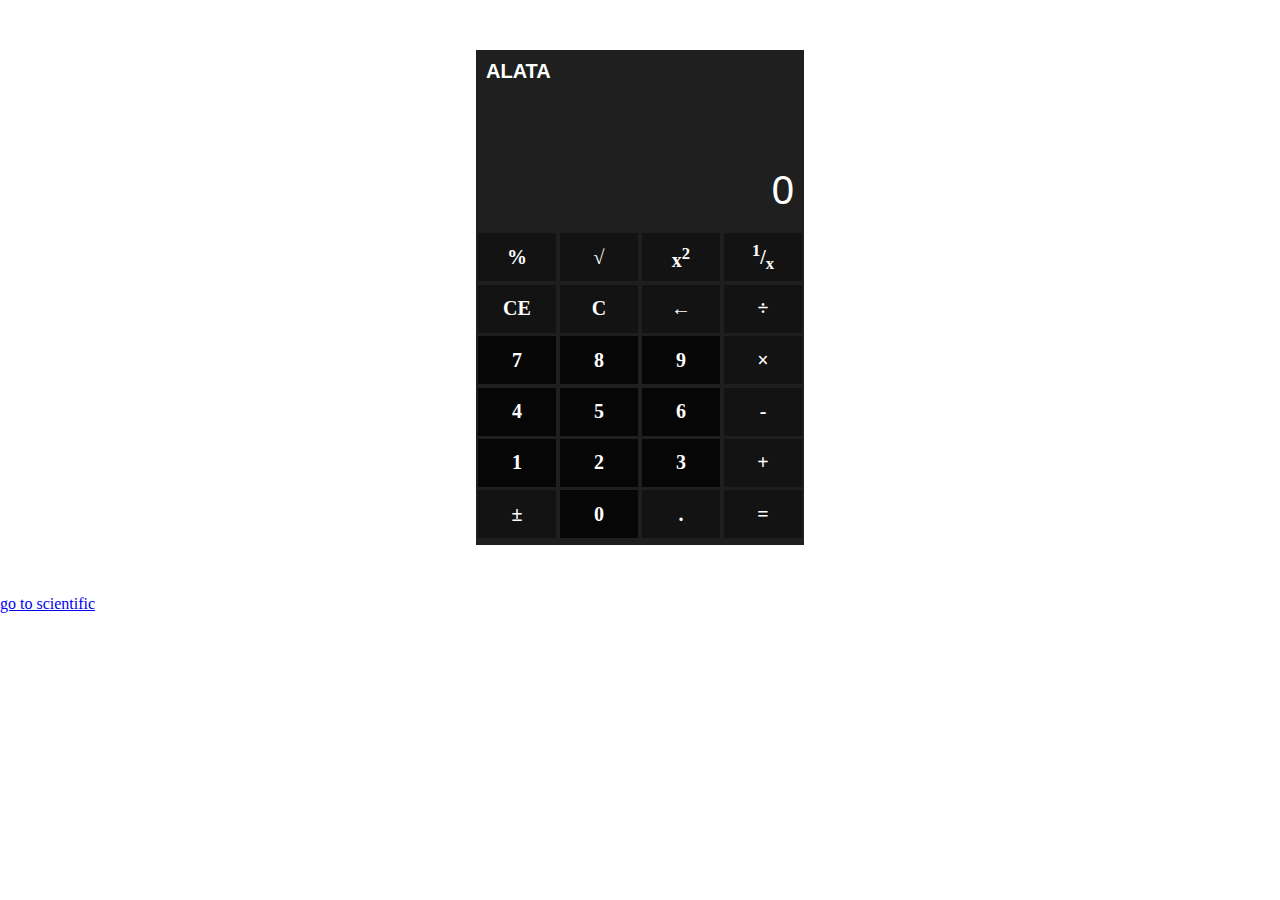
<file: index.html>
<!DOCTYPE html>
<html>
    <head>
        <link rel="stylesheet" href="style.css">
        <title>calculator</title>
    </head>
    <body>
        <div class="general-div">
            <div>
                <h3>ALATA</h3>
                <div></div>
                <input id="topScreen" type="text" readonly>
                <input placeholder="0" id="secScreen" type="text" readonly>
            </div>
            <button class="grey" onclick="operators('%')">%</button>
            <button class="grey" onclick="specialCharacters('√')">&Sqrt;</button>
            <button class="grey" onclick="specialCharacters('sqr')">x<sup>2</sup></button>
            <button class="grey"><sup>1</sup>/<sub>x</sub></button>
            <button class="grey" onclick="clearScreen('ce')">CE</button>
            <button class="grey" onclick="clearScreen('c')">C</button>
            <button class="grey" onclick="clearScreen('del')">&LeftArrow;</button>
            <button class="grey" onclick="operators('/')">&divide;</button>
            <button class="black" onkeyup="digits(event)" onclick="digits(7)">7</button>
            <button class="black" onclick="digits(8)">8</button>
            <button class="black" onclick="digits(9)">9</button>
            <button class="grey" onclick="operators('*')">&times;</button>
            <button class="black" onclick="digits(4)">4</button>
            <button class="black" onclick="digits(5)">5</button>
            <button class="black" onclick="digits(6)">6</button>
            <button class="grey" onclick="operators('-')">-</button>
            <button class="black" onclick="digits(1)">1</button>
            <button class="black" onclick="digits(2)">2</button>
            <button class="black" onclick="digits(3)">3</button>
            <button class="grey" onclick="operators('+')">+</button>
            <button class="grey">&PlusMinus;</button>
            <button class="black" onclick="digits(0)">0</button>
            <button class="grey" onclick="digits('.')">.</button>
            <button class="grey" onclick="equalTo()">=</button>
            <input style="height: 0;" onblur="this.focus()" autofocus onkeyup="digitEvent(event)">
        </div>

        <a href="./scientific.html">go to scientific</a>

        <script>
            var solvedOut;
            var specialchar = false;
            var operatorIsLast = false;
            var justLeftForScreen1 = false;
            var u = 'this is my class'
            function digits(val) {
                var onscreen1 = topScreen.value;
                var onscreen2 = secScreen.value;
                if (justLeftForScreen1 == false) {
                    secScreen.value = onscreen2 + val;
                } else if (justLeftForScreen1 === true || onscreen1.slice(-1) == ')') {
                    secScreen.value = val;
                    justLeftForScreen1 = false;
                }else if (operatorIsLast === true){
                    var pos = onscreen1.lastIndexOf(' ');
                    secScreen.value = val;
                    topScreen.value = onscreen1.slice(0, pos+1).concat(val, ' ');
                }
                operatorIsLast = false;
                specialchar = false;
            }
            
            function operators(val) {
                var onscreen1 = topScreen.value;
                var onscreen2 = secScreen.value;
                if ((onscreen1 != '' && operatorIsLast == false) && onscreen1.slice(-1) == ')') {
                    topScreen.value = onscreen1.concat(' ', val, ' ')
                } else if (onscreen1 != '' && operatorIsLast == false) {
                    topScreen.value = onscreen1.concat(onscreen2,' ', val, ' ');
                    secScreen.value = eval(topScreen.value.slice(0,-2));
                } else if (onscreen1 == '' && onscreen2 == '') {
                    topScreen.value = '0 ' + val + ' ';
                }else {
                    topScreen.value = onscreen2.concat(' ', val, ' ');
                }
                if (onscreen1 != '' && operatorIsLast == true) {
                    topScreen.value = onscreen1.slice(0,-2).concat(val, ' ');
                }
                justLeftForScreen1 = true;
                operatorIsLast = true;
                specialchar = true;
            }

            function clearScreen(val) {
                if (val == 'c') {
                    topScreen.value = '';
                    secScreen.value = '';
                }else if (val == 'ce') {
                    secScreen.value = '';
                } else if (val == 'del') {
                    secScreen.value = secScreen.value.slice(0,-1);
                }
            }

            function equalTo() {
                var collected = topScreen.value.concat(secScreen.value);
                if (collected.indexOf('√') != -1 || collected.indexOf('sqr') != -1) {
                    if (collected.indexOf('√') != -1 ) {
                        var solved = collected.replace(/√/g, 'Math.sqrt');
                    }
                    if (collected.indexOf('sqr') != -1 ) {
                        var sqr_r = collected.indexOf('sqr')
                        var startingBrace = collected.indexOf('(', sqr_r+1)
                        var endingBrace = collected.indexOf(')', startingBrace)
                        var number = collected.slice(startingBrace+1, endingBrace)
                        var wholeWord = collected.slice(sqr_r, endingBrace+1)
                        var solved = collected.replace(wholeWord, Math.pow(number, 2))
                    }
                    secScreen.value = eval(solved);
                } else if (justLeftForScreen1 == true) {
                    secScreen.value = eval(topScreen.value.slice(0, -2));
                } else {
                    secScreen.value = eval(topScreen.value.concat(secScreen.value));
                }
                topScreen.value = '';
            }

            function specialCharacters(val) {
                var onscreen1 = topScreen.value;
                var onscreen2 = secScreen.value;
                var scrn1Strt = onscreen1.charAt(0)
                if (onscreen1 == '') {
                    if (val == '√') {
                        topScreen.value = onscreen1.concat(val, '(', onscreen2, ')');
                        var solved = topScreen.value.replace(/√/g, 'Math.sqrt');
                    } else if (val == 'sqr') {
                        topScreen.value = onscreen1.concat(val, '(', onscreen2, ')');
                        var solved = 'Math.pow(' + onscreen2 + ',2)';
                    } else {
                        topScreen.value = onscreen1.concat(val, '(', onscreen2, ')');
                        var solved = topScreen.value.replace(val, 'Math.'+val);
                    }
                    secScreen.value = eval(solved);
                    justLeftForScreen1 = true;
                } else if ((onscreen1[0] == '√' || onscreen1.substr(0, 3) == 'sqr') && onscreen1.slice(-1) == ')') {
                    if (val == '√') {
                        topScreen.value = '√'.concat('(', onscreen2, ')')
                        var solved = topScreen.value.replace('√', 'Math.sqrt');
                    } else if (val == 'sqr') {
                        topScreen.value = 'sqr'.concat('(', onscreen2, ')')
                        var solved = 'Math.pow(' + onscreen2 + ',2)'
                    }
                    secScreen.value = eval(solved);
                    justLeftForScreen1 = true;
                } else if ((val == '√' || val == 'sqr') && onscreen1 != '') {
                    if (val == '√') {
                        topScreen.value = onscreen1.concat('√(', onscreen2, ')');
                        var solved = topScreen.value.replace(/√/g, 'Math.sqrt')
                    } else if (val == 'sqr') {
                        topScreen.value = onscreen1.concat('sqr(', onscreen2, ')');
                        var solved = topScreen.value.replace(/√/g, 'Math.sqrt')
                    }
                    secScreen.value = eval(solved);
                }
                specialchar = true
                justLeftForScreen1 = true;
            }
            function digitEvent(e) {
                if (!(isNaN(e['key']))) {
                    digits(e['key'])
                } else if (e['key'] == 'Backspace') {
                    clearScreen('del')
                } else if (e['key'] == '/' || e['key'] == '*' || e['key'] == '+' || e['key'] == '-') {
                    operators(e['key'])
                } else if (e['key'] == 'Enter') {
                    equalTo('total')
                } else if (e['key'] == '.') {
                    digits(e['key'])
                }
            }
        </script>
    </body>
</html>
</file>
<file: style.css>
* {
    padding: 0;
    margin: 0;
    border: 0;
    outline: 0;
}

body {
    width: 100%;
    height: 100%;
}

div  {
    
}

.general-div {
    display: flex;
    justify-content: space-around;
    flex-wrap: wrap;
    width: 328px;
    height: 495px;
    background-color: rgb(31, 31, 31);
    margin: 50px auto;
}

.general-div div {
    display: flex;
    flex-wrap: wrap;
    width: 100%;
    height: 180px;
}

.general-div div div {
    display: flex;
    flex-wrap: wrap;
    justify-content: space-between;
    width: 100%;
    height: 15px;
}

.general-div div h3 {
    margin: 10px 0 0 10px;
    font-size: 20px;
    font-family: Verdana, Geneva, Tahoma, sans-serif;
    color: #fff;
}

.general-div div input {
    width: 100%;
    margin: 0 10px 0 10px;
    cursor: default;
    background-color: rgb(31, 31, 31);
    text-align: right;
    color: #fff;
    font-family: Verdana, Geneva, Tahoma, sans-serif;
}

.general-div div #topScreen {
    height: 50px;
    font-size: 20px;
}

.general-div div #secScreen {
    height: 75px;
    font-size: 40px;
    font-weight: 500;
}

.general-div div #secScreen::placeholder {
    color: #fff;
    font-size: 40px;
    font-weight: 500;
}

.general-div button {
    width: 78px;
    height: 48px;
    font-family: Georgia, 'Times New Roman', Times, serif;
    font-size: 20px;
    font-weight: 600;
    color: #fff;
}

.general-div button:hover {
    background-color: rgb(31, 31, 31);
}

.general-div .grey {
    background-color: rgb(19, 19, 19);
}

.general-div .black {
    background-color: rgb(6, 6, 6);
}
</file>
